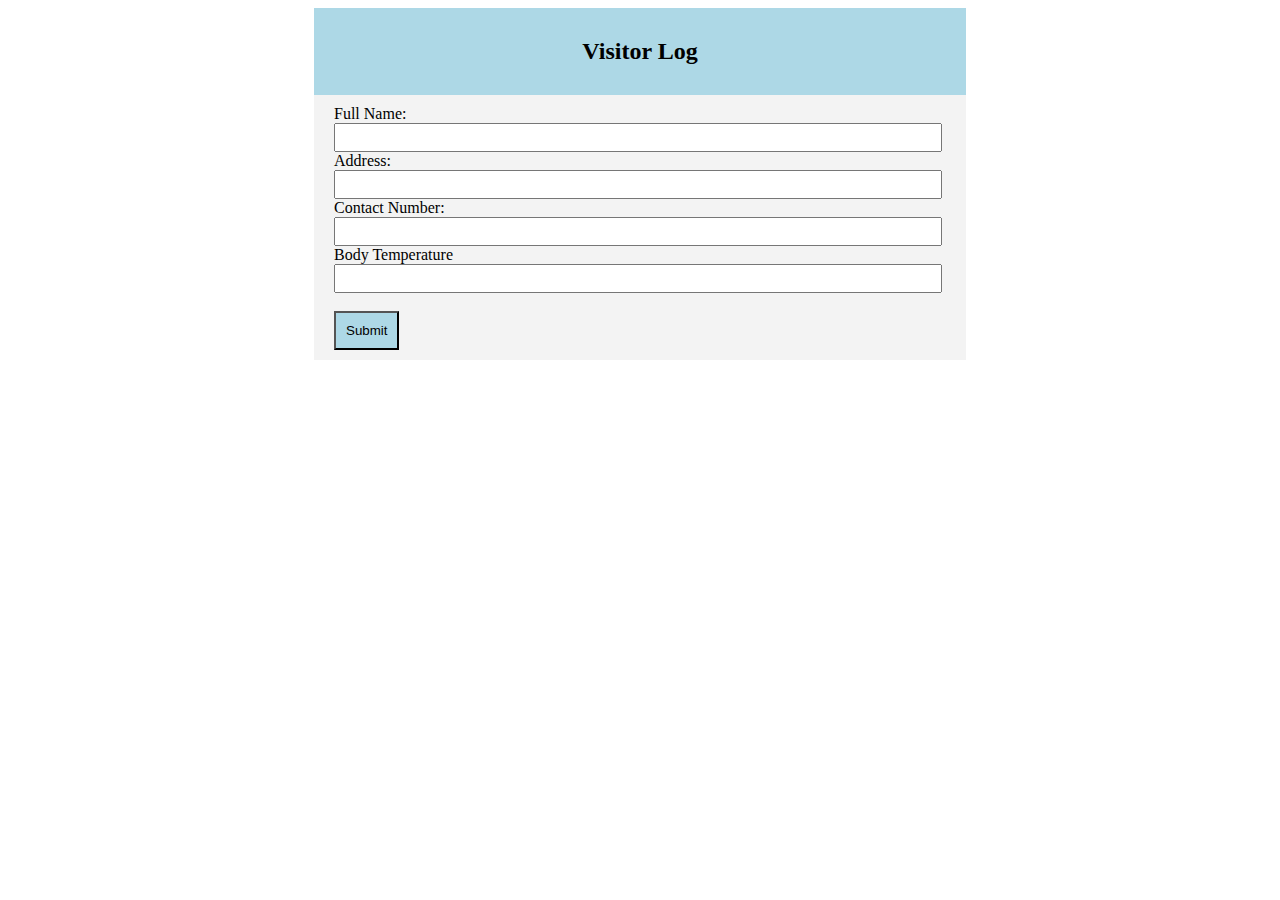
<file: Iquin_P303/index.html>
<!DOCTYPE html>
<html>
    <head>
        <title>Visitor's Log</title>
        <link rel="stylesheet" type="text/css" href="style.css">
    </head>
    <body>
        <Header>
            <h2>Visitor Log</h2>  
         </Header>
     <section>
            <form>
             <div>
                 <label>Full Name:</label>
                 <input type="text" name="fullname">
             </div>
             <div>
                 <label>Address:</label>
                 <input type="text" name="add">
             </div>
             <div>
                <label>Contact Number:</label>
                <input type="text" name="add">
            </div>
            <div>
                <label>Body Temperature</label>
                <input type="text" name="add">
            </div>
             <br>
             <div>
                 <input class="button" type="submit" value="Submit">
             </div>
         </form>
     </section>
    </body>
</html>
</file>
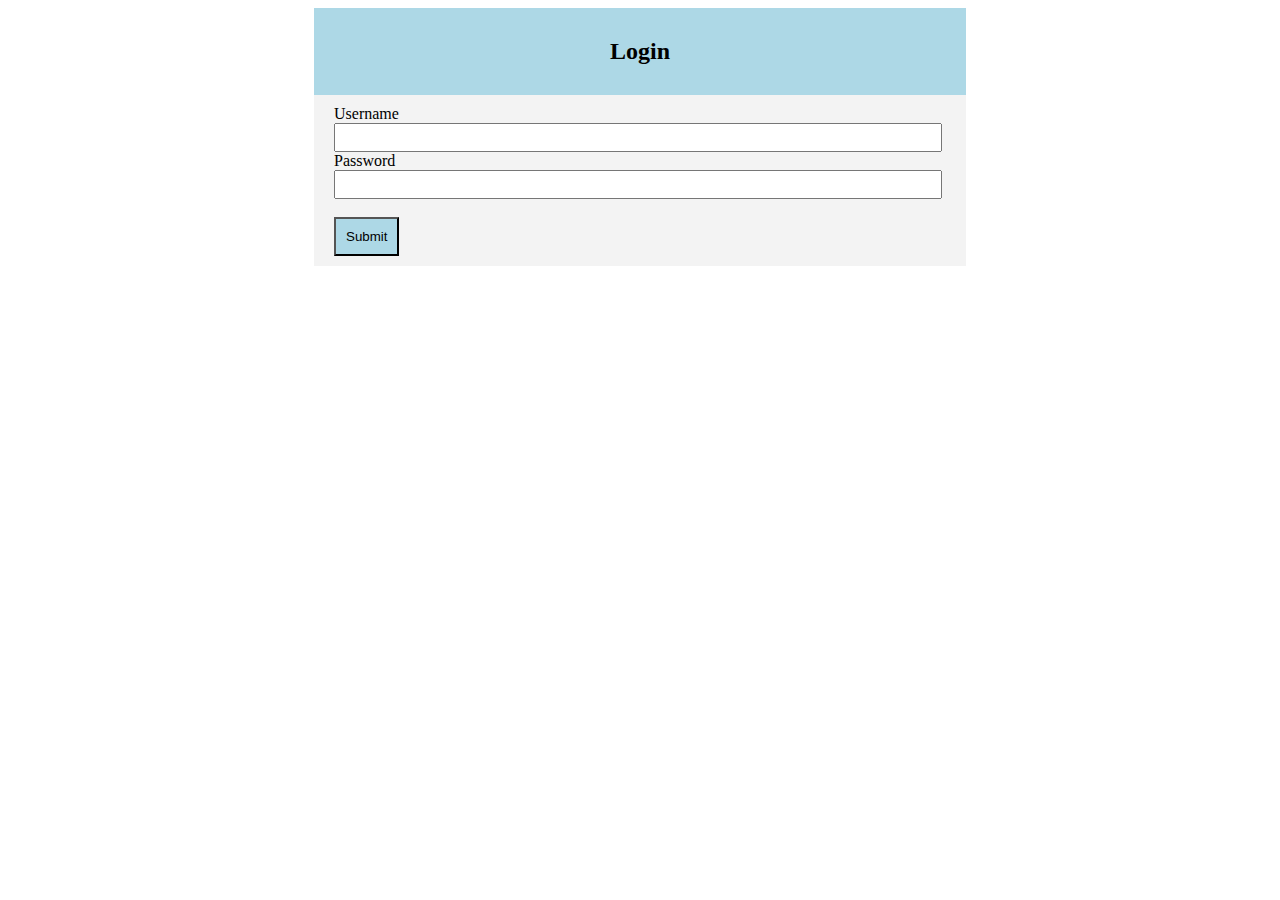
<file: Iquin_P303/Loginform.html>
<!DOCTYPE html>
<html>
    <head>
        <title>Login form</title>
        <link rel="stylesheet" type="text/css" href="style.css">
    </head>
    <body>
       <Header>
           <h2>Login</h2>  
        </Header>
    <section>
           <form action = "record.html">
			<div>
				<label>Username</label>
				<input type="text" name="name">
			</div>
			<div>
				<label>Password</label>
				<input type="password" name="password">
			</div>
            <br>
			<div>
                <input class="button" type="submit" value="Submit">
            </div>
		</form>
    </section>
    </body>
</html>
</file>
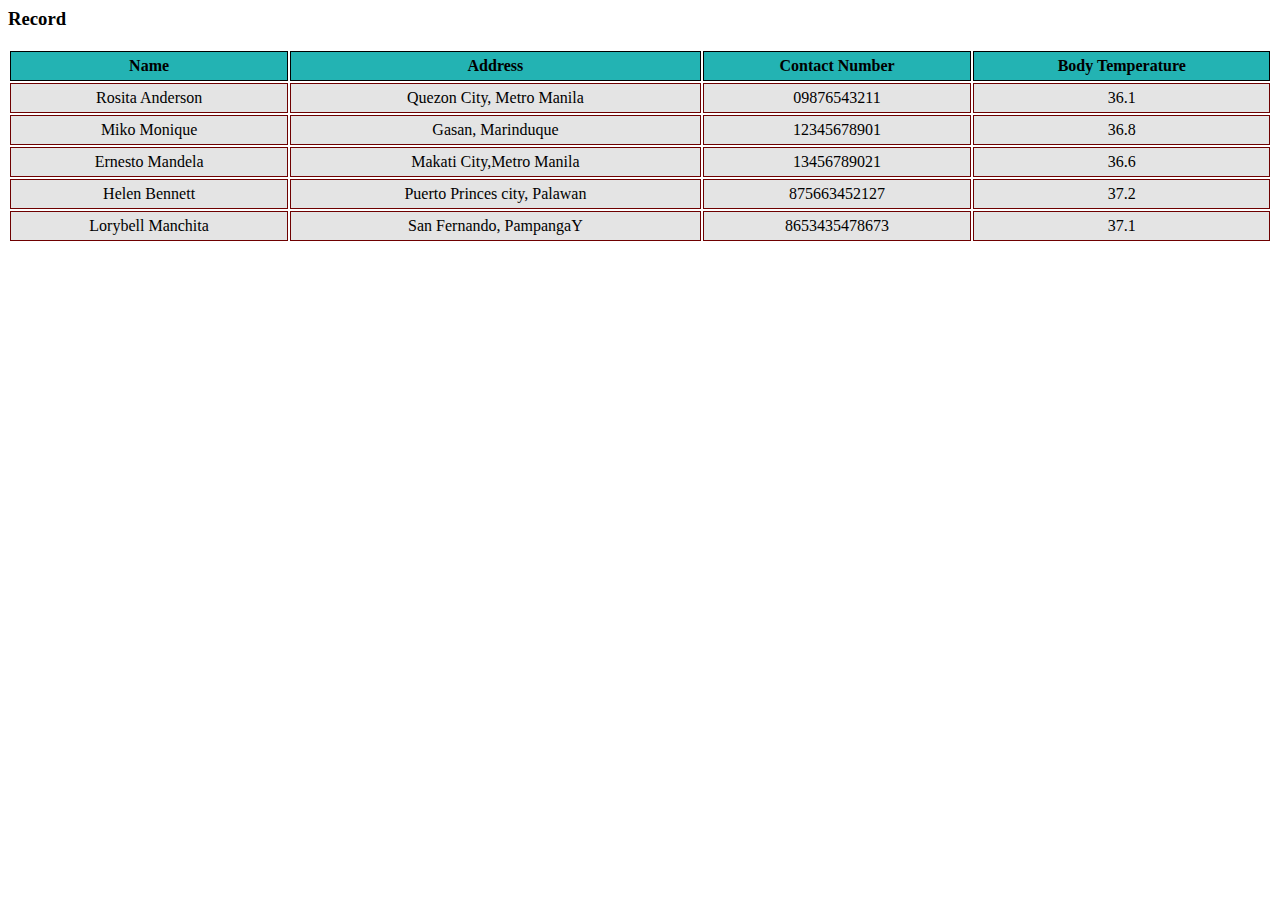
<file: Iquin_P303/record.html>
<htm>
    <head>
        <title>Records</title>
        <link rel="stylesheet" type="text/css" href="style.css">
    </head>
    <body>
        <h3> Record</h3>
        <table>
            <tr>
              <th>Name</th>
              <th>Address</th>
              <th>Contact Number</th>
              <th>Body Temperature</th>
            </tr>
            <tr>
              <td>Rosita Anderson</td>
              <td>Quezon City, Metro Manila</td>
              <td>09876543211</td>
              <td>36.1</td>
            </tr>
            <tr>
              <td>Miko Monique</td>
              <td>Gasan, Marinduque</td>
              <td>12345678901</td>
              <td>36.8</td>
            </tr>
            <tr>
              <td>Ernesto Mandela</td>
              <td>Makati City,Metro Manila</td>
              <td>13456789021</td>
              <td>36.6</td>
            </tr>
            <tr>
              
              <td>Helen Bennett</td>
              <td>Puerto Princes city, Palawan</td>
              <td>875663452127</td>
              <td>37.2</td>
            </tr>
            <tr>
              <td>Lorybell Manchita</td>
              <td>San Fernando, PampangaY</td>
              <td>8653435478673</td>
              <td>37.1</td>
            </tr>
           
          </table>
    </body>
</htm>
</file>
<file: Iquin_P303/style.css>
header{
    text-align: center;
    background-color: lightblue;
    padding:10px;
    width: 50%;
    margin: auto;
}
section{
    width:50%;
    padding:10px;
    background-color: rgb(243, 243, 243);
    margin: auto;
}
label{
    margin-left: 10px;
    display:block;
}
input[type="text"]{
    margin-left:10px;
    padding:5px;
    width: 94%;
}
input[type="password"]{
    margin-left:10px;
    padding:5px;
    width: 94%;
}
.button{
    margin-left: 10px;
    padding:10px;
    background:lightblue;
   
}
.button:hover{
    background-color: lightslategray;
    color: white;
}

/* table */

table{
    width:100%;
}
th{
    border:1px solid;
    text-align: center;
    background-color: rgb(35, 179, 179);
    padding:5px;
}
td{
    border:1px solid rgb(110, 0, 0);
    text-align: center;
    padding:5px;
}
tr{
    background-color: rgb(228, 228, 228);
}
</file>
